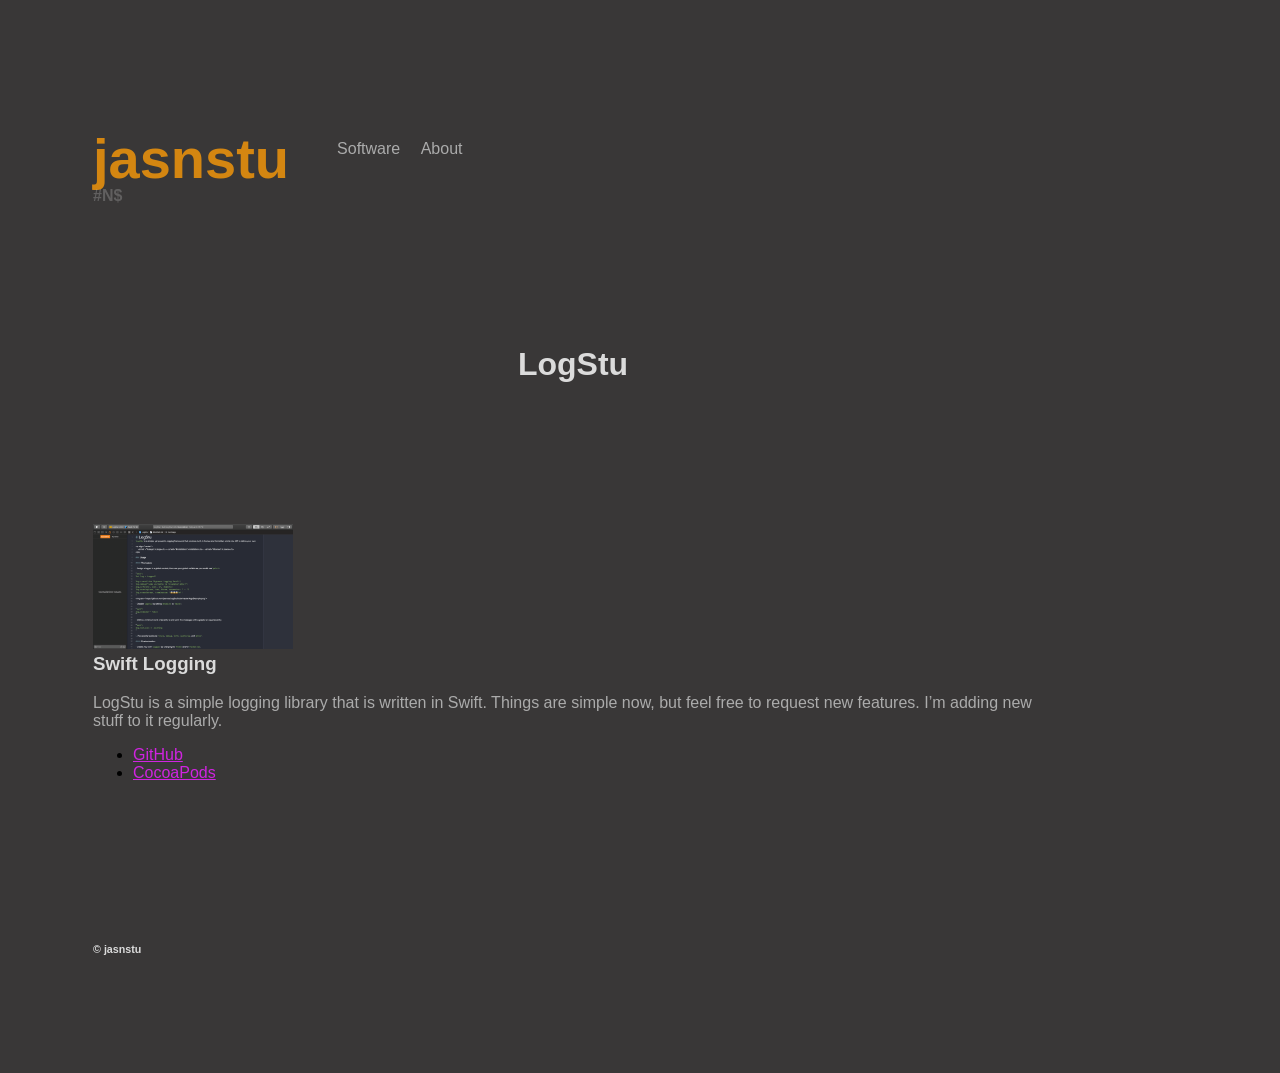
<file: index.html>
<!DOCTYPE html>
<html lang="en-US">
<head>
	<title>LogStu | jasnstu</title>
	<link rel="stylesheet" href="jasnstu.css">
	<meta charset='UTF-8'>
	<meta name="description" content="Info about LogStu">
	<meta name="keywords" content="LogStu, jasnstu, CocoaPods">
	<meta name="author" content="jasnstu">
	<meta name="viewport" content="width=device-width, initial-scale=1.0">
</head>
<body>
	<header>
		<div class="siteHeader">
			<div class="title">
				<h1 id="jasnstu">jasnstu</h1>
				<h2 id="poundNCash">#N$</h2>
			</div>

		<!-- Navbar -->
			<div class="nav">
				<ul>
					<li><a href="./software.html" title="Go to the Software page.">Software</a></li>
					<li><a href="./about.html" title="Go to the About page.">About</a></li>
				</ul>
			</div>
		</div>
	</header>
	<div class="spacer"></div>
	<div class="pageHeader">
		<h1>LogStu</h1>
	</div>
	<div class="spacer"></div>
	<div class="cardImage">
		<img src="LogStu.png" alt="LogStu README screen shot.">
	</div>
		<div class="cardDetails">
			<h3>Swift Logging</h3>
			<p>LogStu is a simple logging library that is written in Swift.  Things are simple now, but feel free to request new features.  I’m adding new stuff to it regularly.</p>
			<ul>
				<li><a href="https://github.com/jasnstu/LogStu" title="Go to LogStu GitHub page.">GitHub</a></li>
				<li><a href="https://cocoapods.org/pods/LogStu" title="Go to LogStu CocoaPods page.">CocoaPods</a></li>
			</ul>
		</div>
	</div>
	<div class="spacer"></div>
	<footer>
		<h6>© jasnstu</h6>
	</footer>
</body>
</html>
</file>
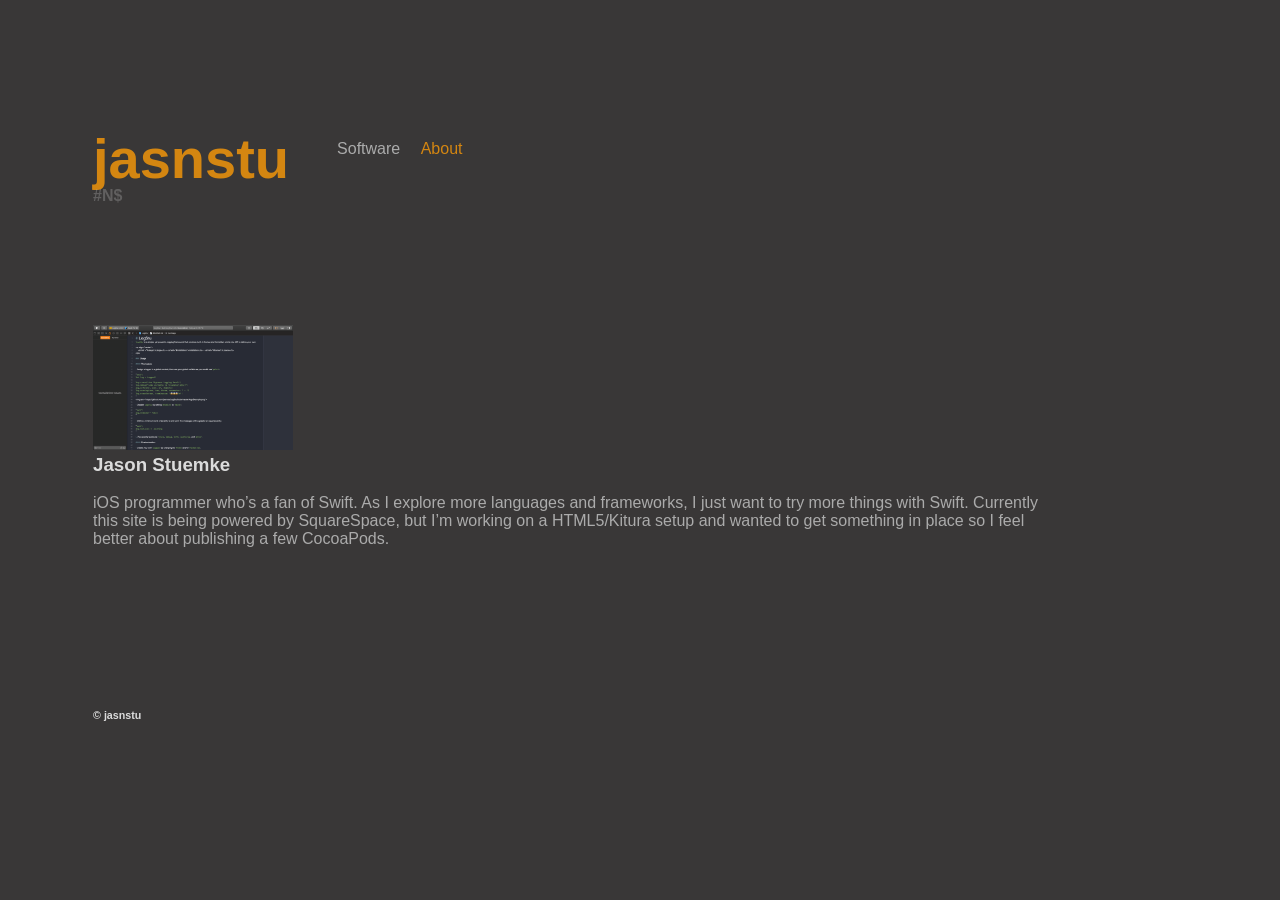
<file: about.html>
<!DOCTYPE html>
<html lang="en-US">
<head>
	<title>About | jasnstu</title>
	<link rel="stylesheet" href="jasnstu.css">
	<meta charset='UTF-8'>
	<meta name="description" content="Info about jasnstu">
	<meta name="keywords" content="jasnstu">
	<meta name="author" content="jasnstu">
	<meta name="viewport" content="width=device-width, initial-scale=1.0">
</head>
<body>
	<header>
		<div class="siteHeader">
			<div class="title">
				<h1 id="jasnstu">jasnstu</h1>
				<h2 id="poundNCash">#N$</h2>
			</div>

		<!-- Navbar -->
			<div class="nav">
				<ul>
					<li><a href="./software.html" title="Go to the Software page.">Software</a></li>
					<li class="selected"><a href="./about.html" title="Go to the About page.">About</a></li>
				</ul>
			</div>
		</div>
	</header>
	<div class="spacer"></div>
	<div class="cardImage">
		<img src="LogStu.png" alt="LogStu README screen shot.">
	</div>
		<div class="cardDetails">
			<h3>Jason Stuemke</h3>
			<p>iOS programmer who’s a fan of Swift.  As I explore more languages and frameworks, I just want to try more things with Swift.  Currently this site is being powered by SquareSpace, but I’m working on a HTML5/Kitura setup and wanted to get something in place so I feel better about publishing a few CocoaPods.</p>
		</div>
	</div>
	<div class="spacer"></div>
	<footer>
		<h6>© jasnstu</h6>
	</footer>
</body>
</html>
</file>
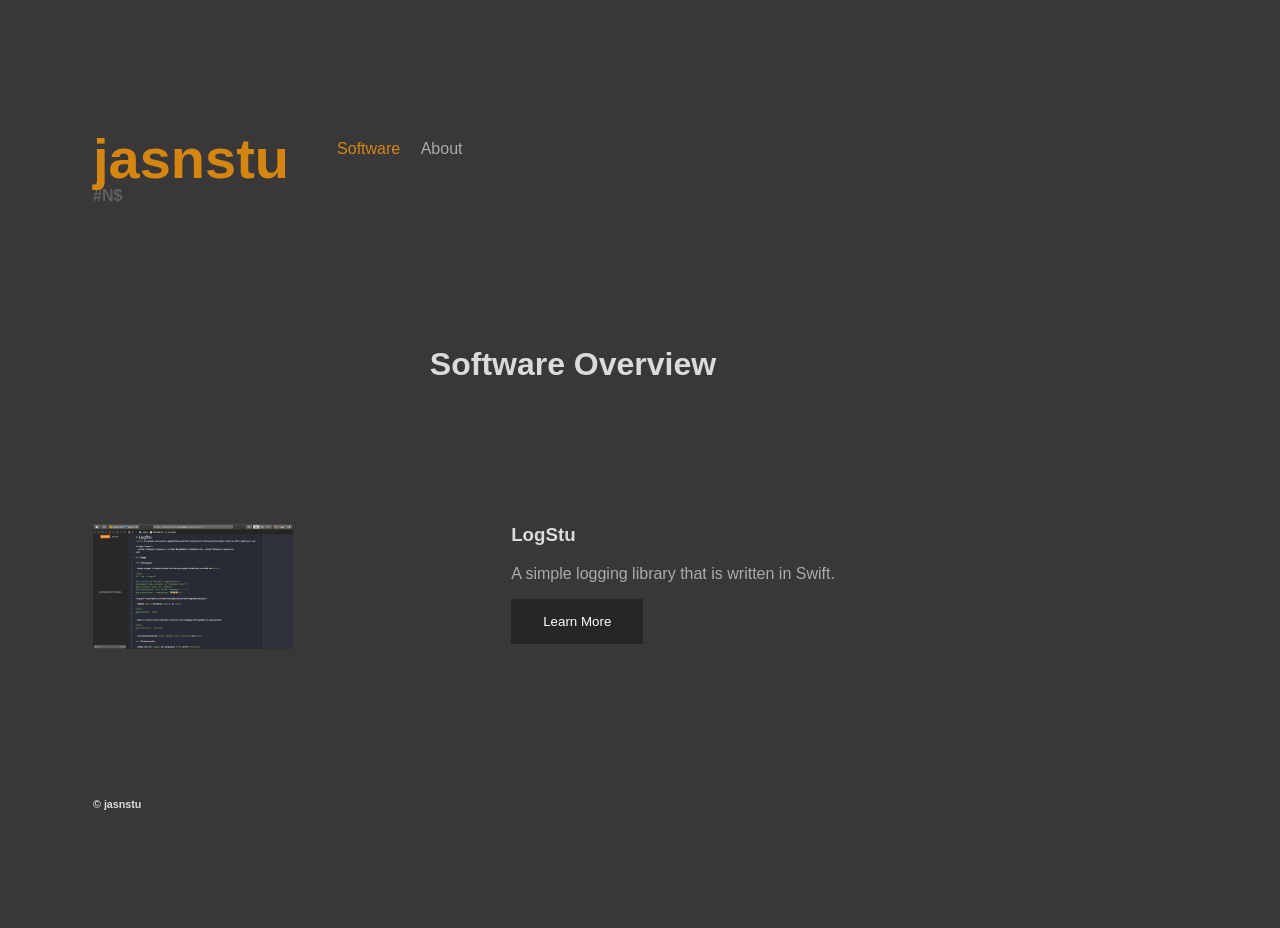
<file: software.html>
<!DOCTYPE html>
<html lang="en-US">
<head>
	<title>Software | jasnstu</title>
	<link rel="stylesheet" href="jasnstu.css">
	<meta charset='UTF-8'>
	<meta name="description" content="Info about software from jasnstu">
	<meta name="keywords" content="LogStu, jasnstu, CocoaPods">
	<meta name="author" content="jasnstu">
	<meta name="viewport" content="width=device-width, initial-scale=1.0">
</head>
<body>
	<header>
		<div class="siteHeader">
			<div class="title">
				<h1 id="jasnstu">jasnstu</h1>
				<h2 id="poundNCash">#N$</h2>
			</div>

		<!-- Navbar -->
			<div class="nav">
				<ul>
					<li class="selected">
						<a href="./software.html" title="Go to the Software page.">Software</a>
					</li>
					<li><a href="./about.html" title="Go to the About page.">About</a></li>
				</ul>
			</div>
		</div>
	</header>
	<div class="spacer"></div>
	<div class="pageHeader">
		<h1>Software Overview</h1>
	</div>
	<div class="spacer"></div>
	<div class ="cards">
		<div class="card">
			<div class="cardImage">
				<img src="LogStu.png" alt="LogStu README screen shot.">
			</div>
			<div class="cardDetails">
				<h3>LogStu</h3>
				<p>A simple logging library that is written in Swift.</p>
				<a href="./logstu.html"><button name="LogStu Learn More Button" id="LogStuLearnMore">Learn More</button></a>
			</div>
		</div>
	</div>
	<div class="spacer"></div>
	<footer>
		<h6>© jasnstu</h6>
	</footer>
</body>
</html>
</file>
<file: jasnstu.css>
a { 
	color: #D024E0;
}
a:hover {
	color: #90239A;
}
body {
	background-color: #393737;
	font-family: Arial, Helvetica, sans-serif;
	max-width: 960px;
	padding: 85px;
}
button {
	background-color: #262626;
	color: #FFFFFF;
	border: none;
	padding: 15px 32px;
}
button:hover {
	opacity: .75;
}
footer {
	text-align: left;
}
h1, h2, h3, h4, h5, h6 { 
	color: #DBDBDB;
}
img { 
	width: 200px;
	height: 125px;
	padding: 0;
}
p { 
	color: #ABABAB;
}
.card {
	align-content: stretch;
	display: flex;
	flex-grow: 1;
	flex-wrap: nowrap;
}
.cardImage {
	flex-grow: 1;
}
.cardDetails {
	align-content: flex-start;
	flex-grow: 1;
}
.cardDetails h3 {
	margin-block-start: 0;
}
.cards {
	align-content: flex-start;
	align-items: center;
	display: flex;
	flex-direction: row;
	flex-wrap: wrap;
	justify-content: flex-start;
	margin: auto;
}
.mobileNav {
	background-color: #151414;
	color: white;
}
.nav {
	min-width: 500px;
	overflow: hidden;
}
.nav li {
	display: inline;
}
.nav a {
	color: #ABABAB;
	padding: 8px;
	text-decoration: none;
}
.nav a:hover {
	color: #9A620E;
}
.nav ul {
	list-style-type: none;
	margin: 0;
	padding: 5;
}
.pageHeader {
	text-align: center;
}
.siteHeader {
	align-content: flex-start;
	align-items: center;
	display: flex;
	flex-direction: row;
	flex-wrap: nowrap;
	justify-content: flex-start;
	margin: auto;
	width: 100%;
}
.selected a {
	color: #D48611;
}
.spacer {
	height: 100px;
	padding: 10px;
}
.title {
	box-sizing: border-box;
	display: block;
	float: left;
}
#jasnstu {
	color: #D48611;
	font-size: 3.5em;
	line-height: 1;
	margin-bottom: 0;
	padding-bottom: 0;
}
#poundNCash {
	color: #ababab;
	float: none;
	font-size: 1em;
	margin: 0;
	padding-top: 1;
	opacity: .35;
}
</file>
